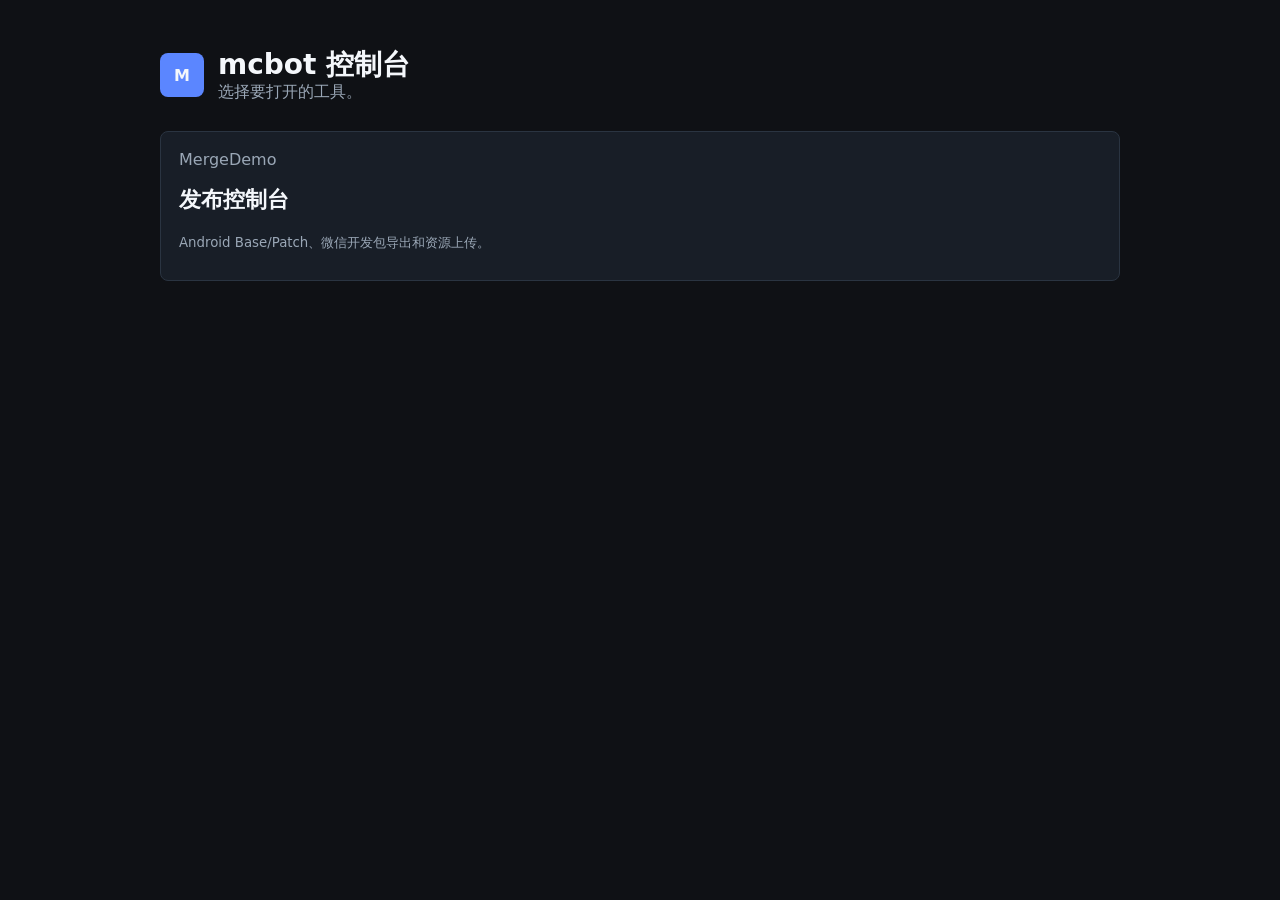
<file: index.html>
<!doctype html>
<html lang="zh-CN">
  <head>
    <meta charset="utf-8">
    <meta name="viewport" content="width=device-width, initial-scale=1">
    <meta name="color-scheme" content="dark">
    <title>mcbot 控制台</title>
    <link rel="icon" href="data:,">
    <link rel="stylesheet" href="./home.css">
  </head>
  <body>
    <main class="home">
      <header class="hero">
        <div class="mark">M</div>
        <div>
          <h1>mcbot 控制台</h1>
          <p>选择要打开的工具。</p>
        </div>
      </header>

      <section class="tool-list" aria-label="工具列表">
        <a class="tool-card" href="./mergedemo-release/">
          <span>MergeDemo</span>
          <strong>发布控制台</strong>
          <small>Android Base/Patch、微信开发包导出和资源上传。</small>
        </a>
      </section>
    </main>
  </body>
</html>
</file>
<file: home.css>
:root {
  --bg: #0f1115;
  --panel: #181e27;
  --border: #2a3441;
  --text: #f4f7fb;
  --muted: #9aa7b6;
  --blue: #6da7ff;
  color-scheme: dark;
  font-family: Inter, ui-sans-serif, system-ui, -apple-system, BlinkMacSystemFont, "Segoe UI", sans-serif;
}

* {
  box-sizing: border-box;
}

body {
  margin: 0;
  min-height: 100vh;
  background: var(--bg);
  color: var(--text);
  letter-spacing: 0;
}

.home {
  width: min(960px, calc(100vw - 32px));
  margin: 0 auto;
  padding: 48px 0;
}

.hero {
  display: flex;
  align-items: center;
  gap: 14px;
  margin-bottom: 28px;
}

.mark {
  display: grid;
  place-items: center;
  width: 44px;
  height: 44px;
  border-radius: 8px;
  background: #5b86ff;
  font-weight: 800;
}

h1,
p {
  margin: 0;
}

h1 {
  font-size: 28px;
  line-height: 1.2;
}

p,
small,
span {
  color: var(--muted);
}

.tool-list {
  display: grid;
  grid-template-columns: repeat(auto-fit, minmax(260px, 1fr));
  gap: 14px;
}

.tool-card {
  display: grid;
  gap: 8px;
  min-height: 150px;
  padding: 18px;
  border: 1px solid var(--border);
  border-radius: 8px;
  background: var(--panel);
  color: inherit;
  text-decoration: none;
}

.tool-card:hover {
  border-color: var(--blue);
}

.tool-card strong {
  font-size: 22px;
}

.tool-card small {
  line-height: 1.6;
}

@media (max-width: 560px) {
  .home {
    width: min(100vw - 24px, 960px);
    padding: 28px 0;
  }

  .hero {
    align-items: flex-start;
  }

  h1 {
    font-size: 24px;
  }
}
</file>
